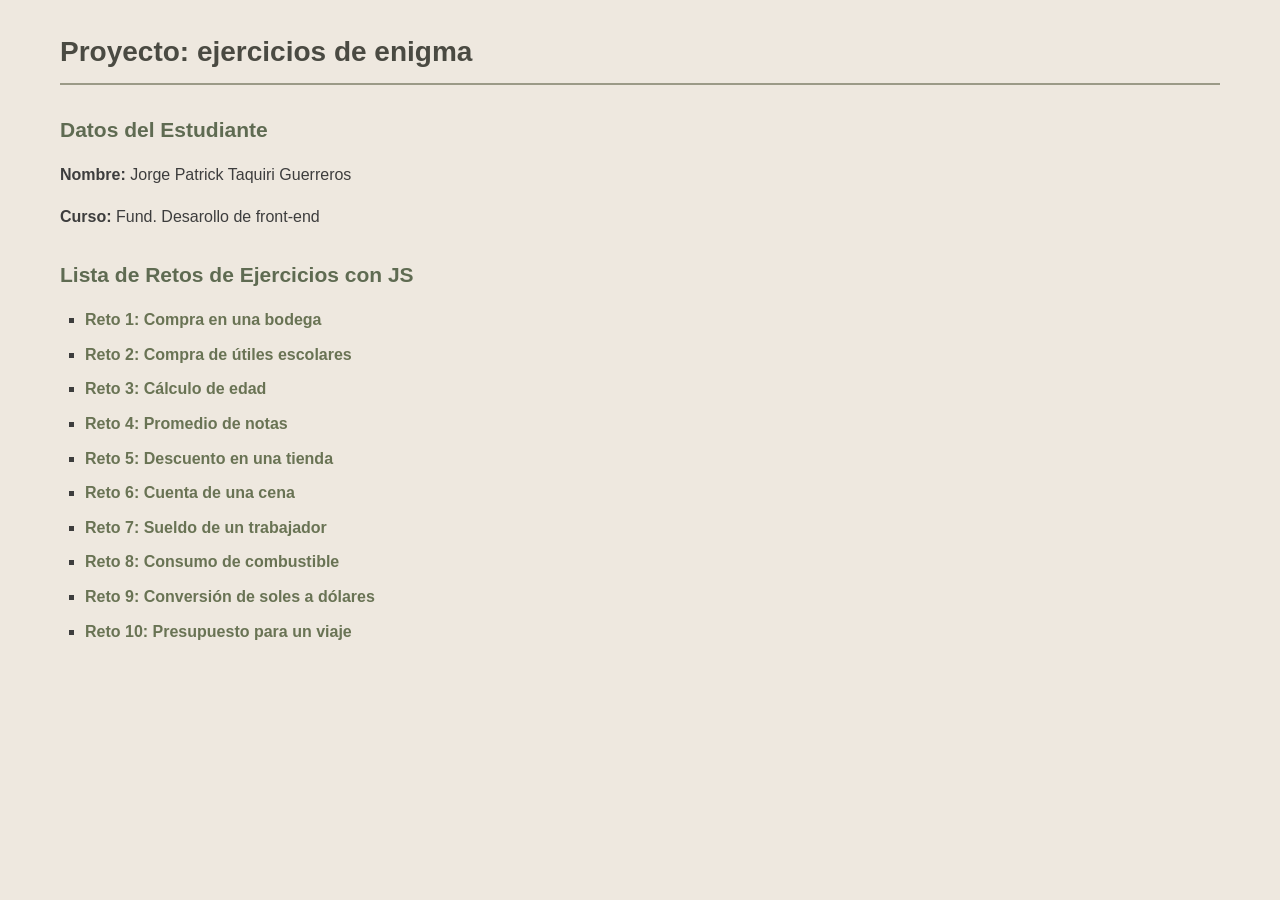
<file: ejercicios/index.html>
<!DOCTYPE html>
<html lang="es">
<head>
    <meta charset="UTF-8">
    <title>Web Enigma Ejercicios- Inicio</title>
    <link rel="stylesheet" href="css/estilos.css">
</head>
<body>
    <div class="container">
        <h1>Proyecto: ejercicios de enigma</h1>
        
        <div class="student-info">
            <h2>Datos del Estudiante</h2>
            <p><strong>Nombre:</strong> Jorge Patrick Taquiri Guerreros</p>
            <p><strong>Curso:</strong> Fund. Desarollo de front-end</p>
        </div>

        <h2>Lista de Retos de Ejercicios con JS</h2>
        <ul>
            <li><a href="pro01.html">Reto 1: Compra en una bodega</a></li>
            <li><a href="pro02.html">Reto 2: Compra de útiles escolares</a></li>
            <li><a href="pro03.html">Reto 3: Cálculo de edad</a></li>
            <li><a href="pro04.html">Reto 4: Promedio de notas</a></li>
            <li><a href="pro05.html">Reto 5: Descuento en una tienda</a></li>
            <li><a href="pro06.html">Reto 6: Cuenta de una cena</a></li>
            <li><a href="pro07.html">Reto 7: Sueldo de un trabajador</a></li>
            <li><a href="pro08.html">Reto 8: Consumo de combustible</a></li>
            <li><a href="pro09.html">Reto 9: Conversión de soles a dólares</a></li>
            <li><a href="pro10.html">Reto 10: Presupuesto para un viaje</a></li>
        </ul>
    </div>
</body>
</html>
</file>
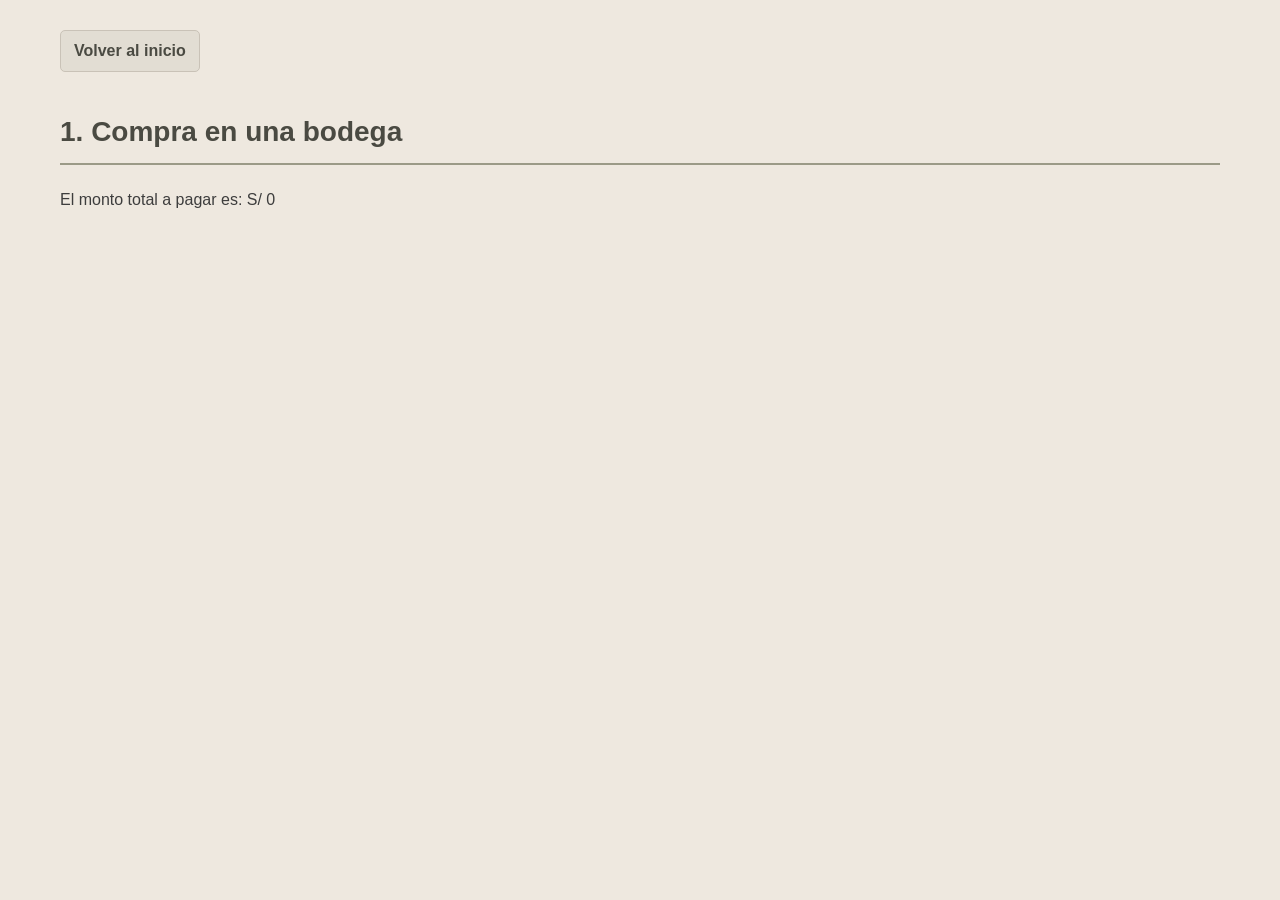
<file: ejercicios/pro01.html>
<!DOCTYPE html>
<html lang="es">
<head>
    <meta charset="UTF-8">
    <title>Reto 1</title>
    <link rel="stylesheet" href="css/estilos.css">
</head>
<body>
    <a href="index.html" class="volver">Volver al inicio</a>
    <h1>1. Compra en una bodega</h1>
    <script>
        let precio = Number(prompt("Ingresa el precio de la gaseosa:"));
        let cantidad = Number(prompt("Ingresa la cantidad de gaseosas:"));
        let total = precio * cantidad;
        
        document.write("<p>El monto total a pagar es: S/ " + total + "</p>");
    </script>
</body>
</html>
</file>
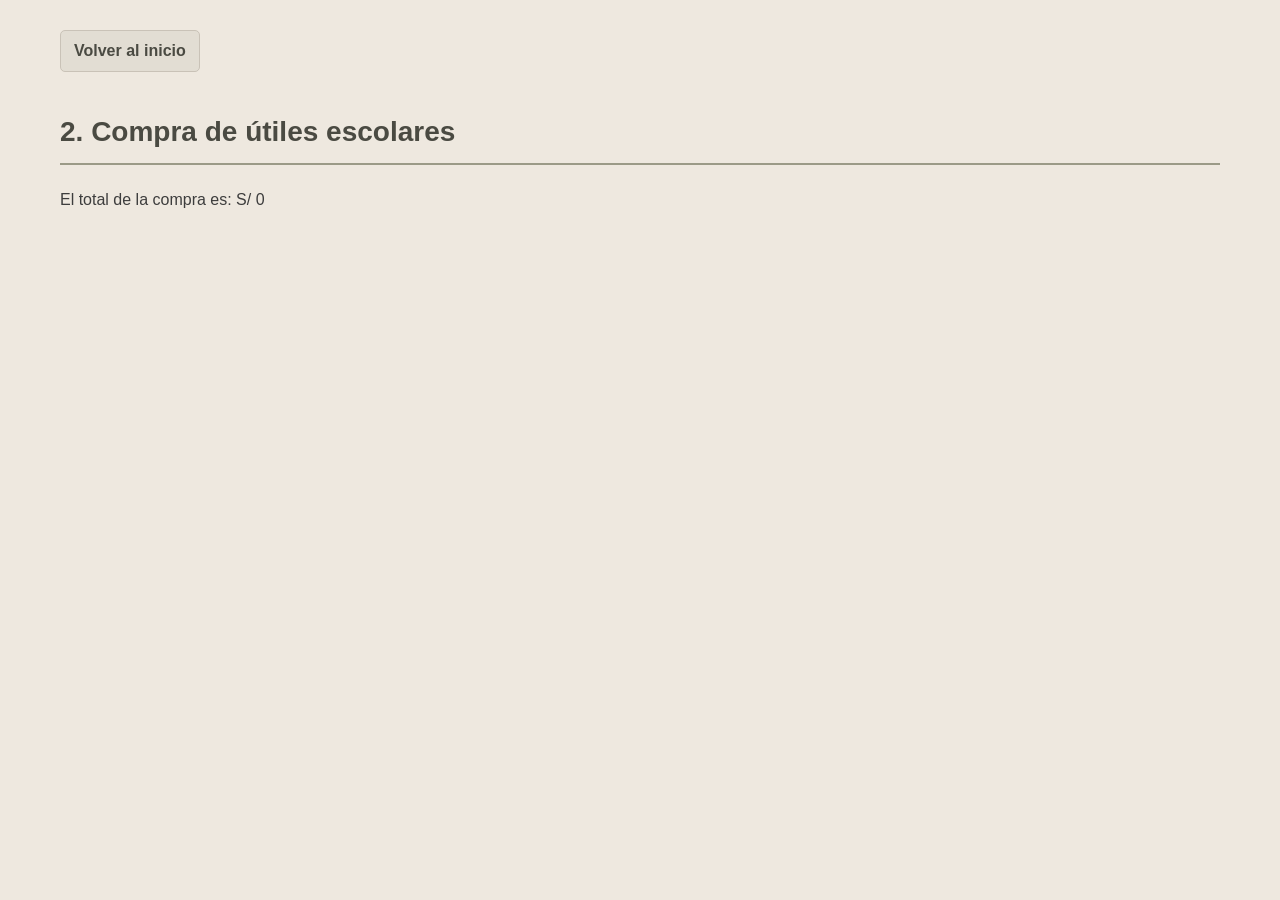
<file: ejercicios/pro02.html>
<!DOCTYPE html>
<html lang="es">
<head><meta charset="UTF-8"><title>Reto 2</title><link rel="stylesheet" href="css/estilos.css"></head>
<body>
    <a href="index.html" class="volver">Volver al inicio</a>
    <h1>2. Compra de útiles escolares</h1>
    <script>
        let precioCuaderno = Number(prompt("Precio de un cuaderno:"));
        let cantCuaderno = Number(prompt("Cantidad de cuadernos:"));
        let precioLapicero = Number(prompt("Precio de un lapicero:"));
        let cantLapicero = Number(prompt("Cantidad de lapiceros:"));
        
        let total = (precioCuaderno * cantCuaderno) + (precioLapicero * cantLapicero);
        document.write("<p>El total de la compra es: S/ " + total + "</p>");
    </script>
</body>
</html>
</file>
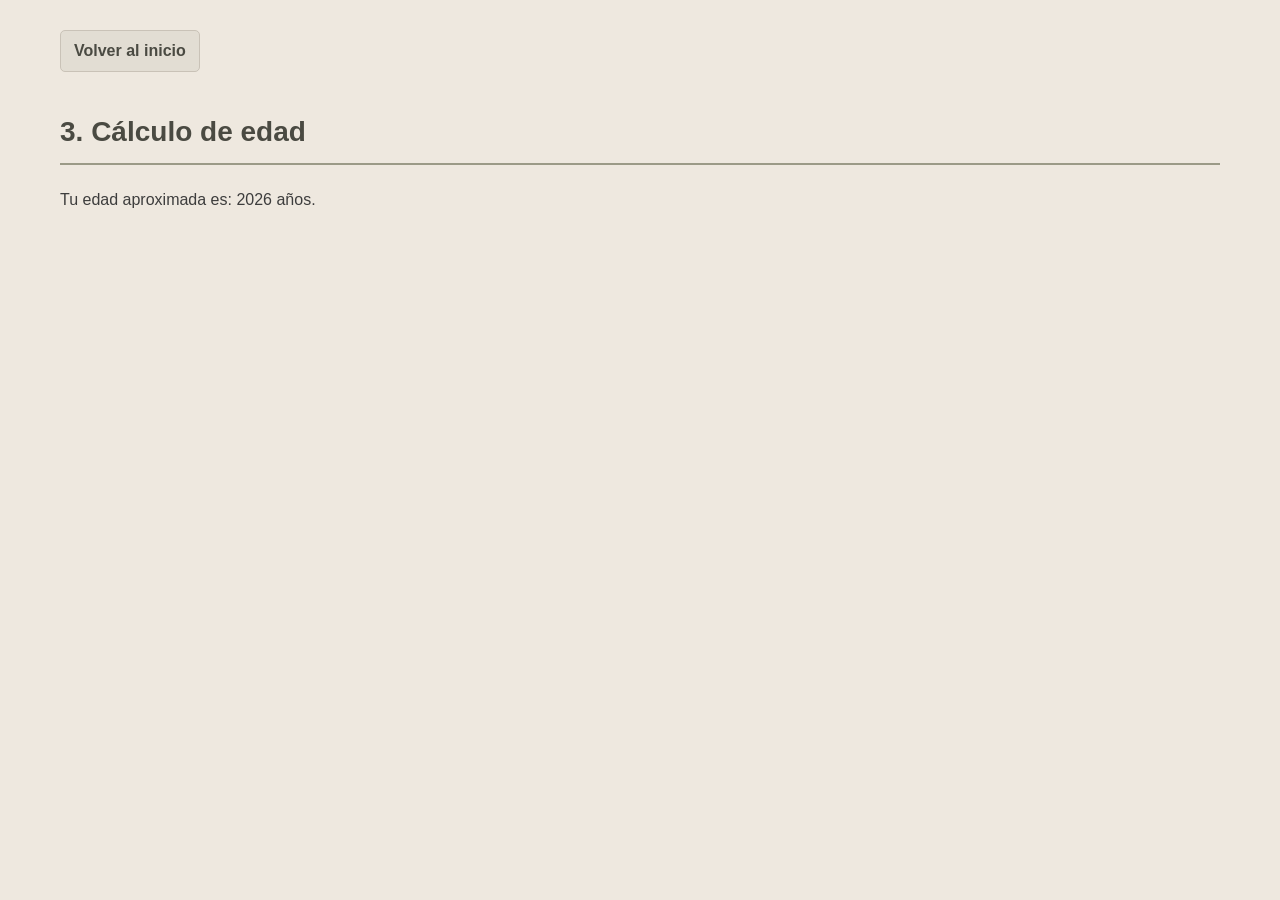
<file: ejercicios/pro03.html>
<!DOCTYPE html>
<html lang="es">
<head><meta charset="UTF-8"><title>Reto 3</title><link rel="stylesheet" href="css/estilos.css"></head>
<body>
    <a href="index.html" class="volver">Volver al inicio</a>
    <h1>3. Cálculo de edad</h1>
    <script>
        let añoNacimiento = Number(prompt("Año de nacimiento:"));
        let edad = 2026 - añoNacimiento;
        
        document.write("<p>Tu edad aproximada es: " + edad + " años.</p>");
    </script>
</body>
</html>
</file>
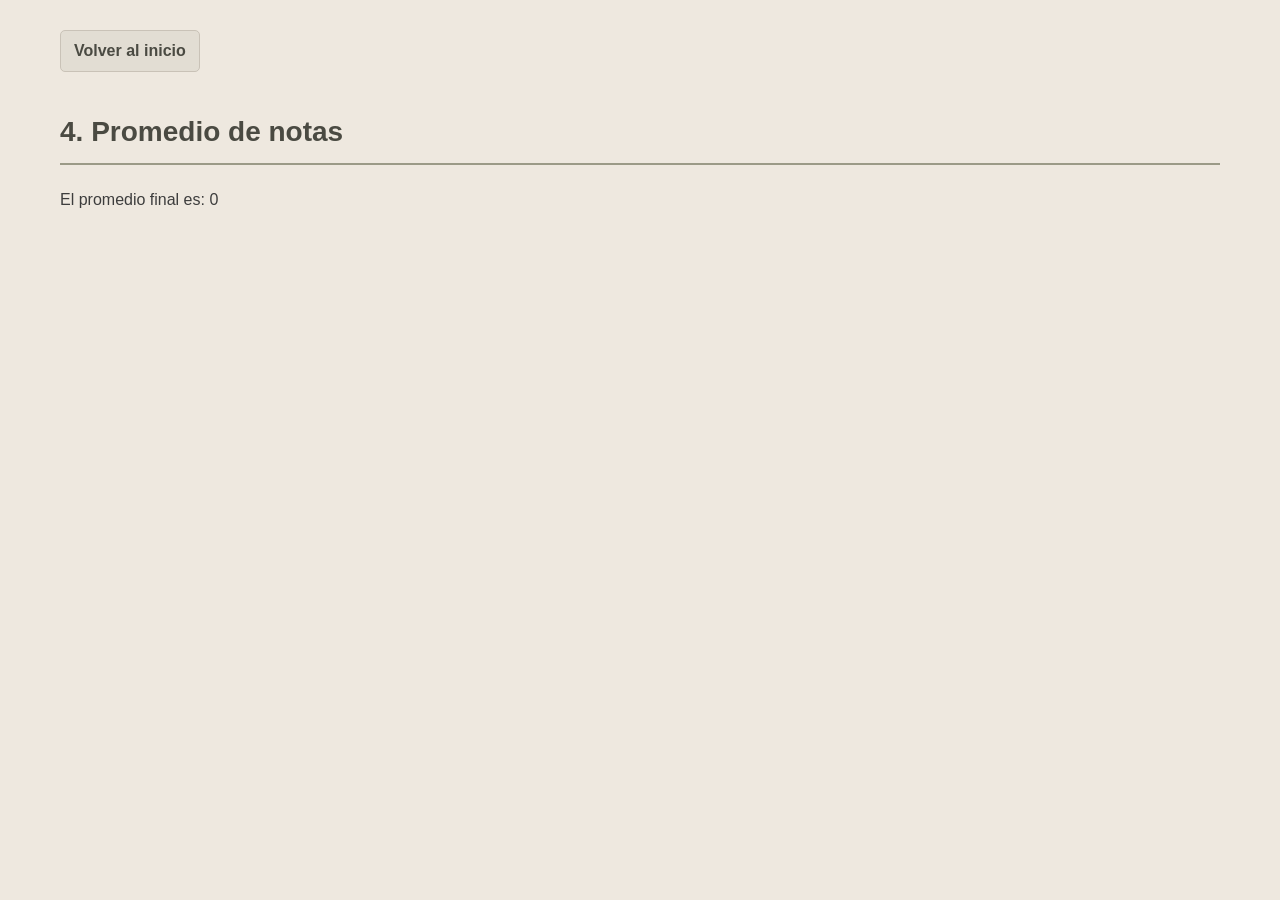
<file: ejercicios/pro04.html>
<!DOCTYPE html>
<html lang="es">
<head><meta charset="UTF-8"><title>Reto 4</title><link rel="stylesheet" href="css/estilos.css"></head>
<body>
    <a href="index.html" class="volver">Volver al inicio</a>
    <h1>4. Promedio de notas</h1>
    <script>
        let nota1 = Number(prompt("Ingresa la primera nota:"));
        let nota2 = Number(prompt("Ingresa la segunda nota:"));
        let nota3 = Number(prompt("Ingresa la tercera nota:"));
        
        let promedio = (nota1 + nota2 + nota3) / 3;
        document.write("<p>El promedio final es: " + promedio + "</p>");
    </script>
</body>
</html>
</file>
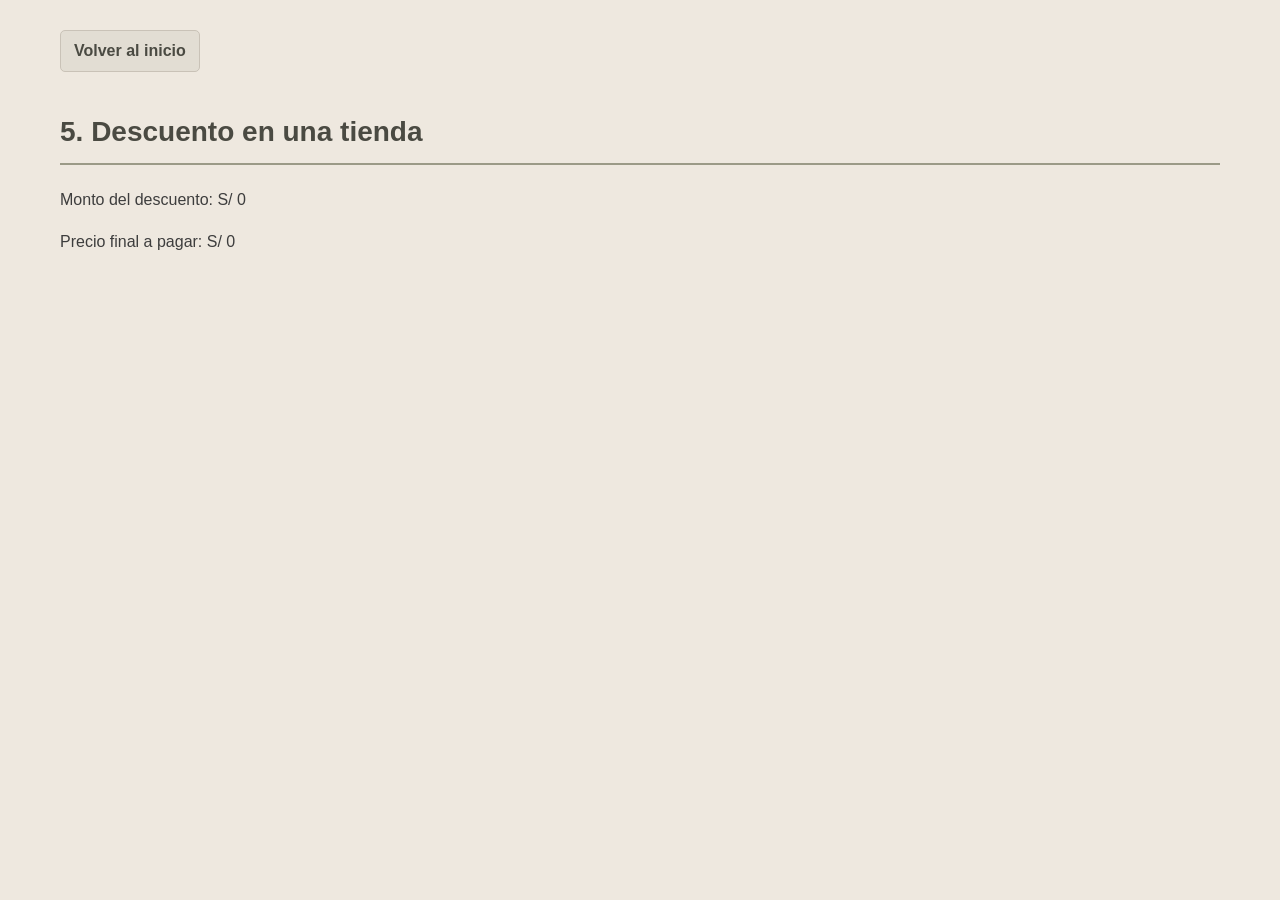
<file: ejercicios/pro05.html>
<!DOCTYPE html>
<html lang="es">
<head><meta charset="UTF-8"><title>Reto 5</title><link rel="stylesheet" href="css/estilos.css"></head>
<body>
    <a href="index.html" class="volver">Volver al inicio</a>
    <h1>5. Descuento en una tienda</h1>
    <script>
        let precio = Number(prompt("Precio del producto:"));
        let descuento = precio * 0.15;
        let precioFinal = precio - descuento;
        
        document.write("<p>Monto del descuento: S/ " + descuento + "</p>");
        document.write("<p>Precio final a pagar: S/ " + precioFinal + "</p>");
    </script>
</body>
</html>
</file>
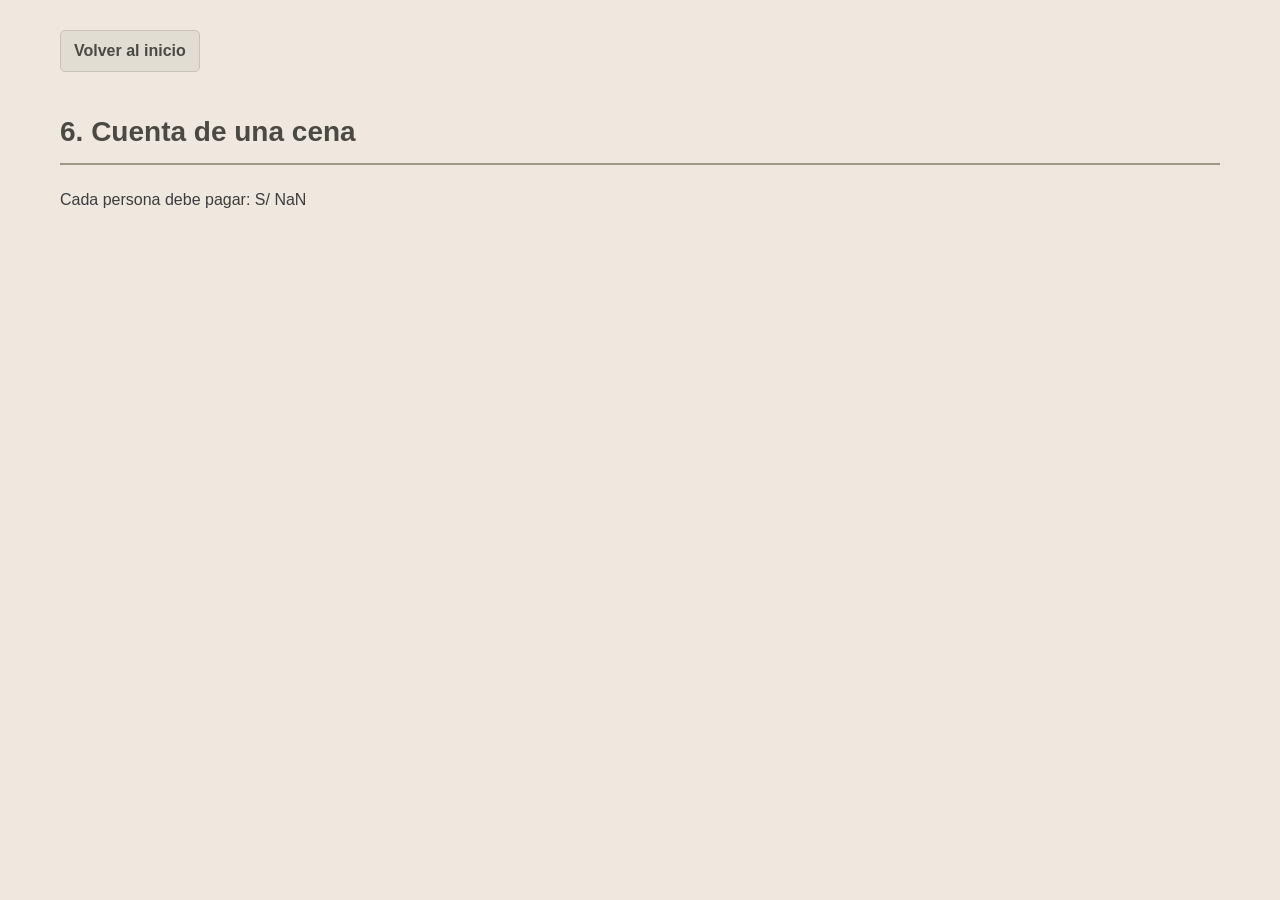
<file: ejercicios/pro06.html>
<!DOCTYPE html>
<html lang="es">
<head><meta charset="UTF-8"><title>Reto 6</title><link rel="stylesheet" href="css/estilos.css"></head>
<body>
    <a href="index.html" class="volver">Volver al inicio</a>
    <h1>6. Cuenta de una cena</h1>
    <script>
        let cuenta = Number(prompt("Monto total de la cuenta:"));
        let personas = Number(prompt("Cantidad de personas:"));
        
        let pagoPorPersona = cuenta / personas;
        document.write("<p>Cada persona debe pagar: S/ " + pagoPorPersona + "</p>");
    </script>
</body>
</html>
</file>
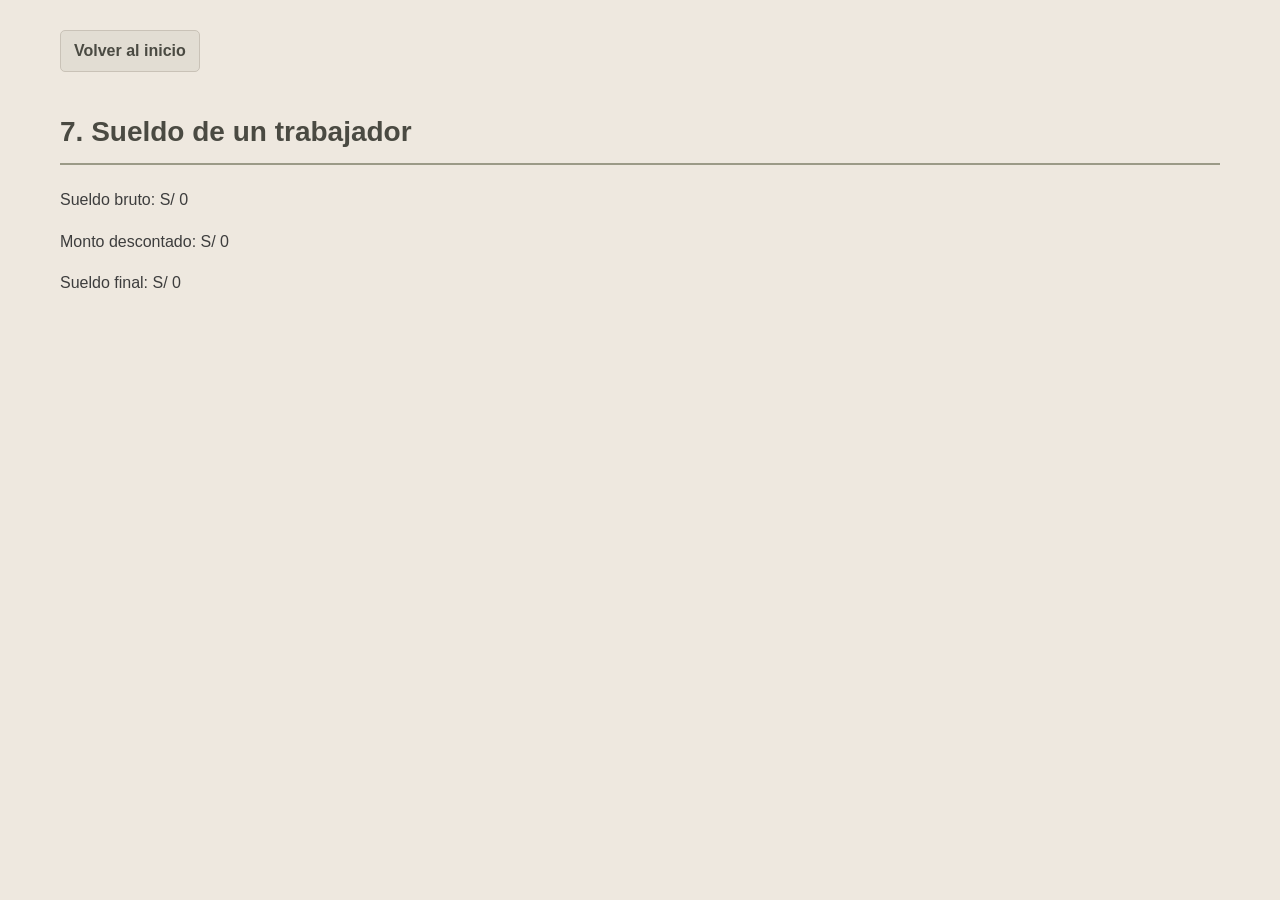
<file: ejercicios/pro07.html>
<!DOCTYPE html>
<html lang="es">
<head><meta charset="UTF-8"><title>Reto 7</title><link rel="stylesheet" href="css/estilos.css"></head>
<body>
    <a href="index.html" class="volver">Volver al inicio</a>
    <h1>7. Sueldo de un trabajador</h1>
    <script>
        let sueldoMes = Number(prompt("Sueldo mensual del trabajador:"));
        let descuento = sueldoMes * 0.13;
        let sueldoFinal = sueldoMes - descuento;
        
        document.write("<p>Sueldo bruto: S/ " + sueldoMes + "</p>");
        document.write("<p>Monto descontado: S/ " + descuento + "</p>");
        document.write("<p>Sueldo final: S/ " + sueldoFinal + "</p>");
    </script>
</body>
</html>
</file>
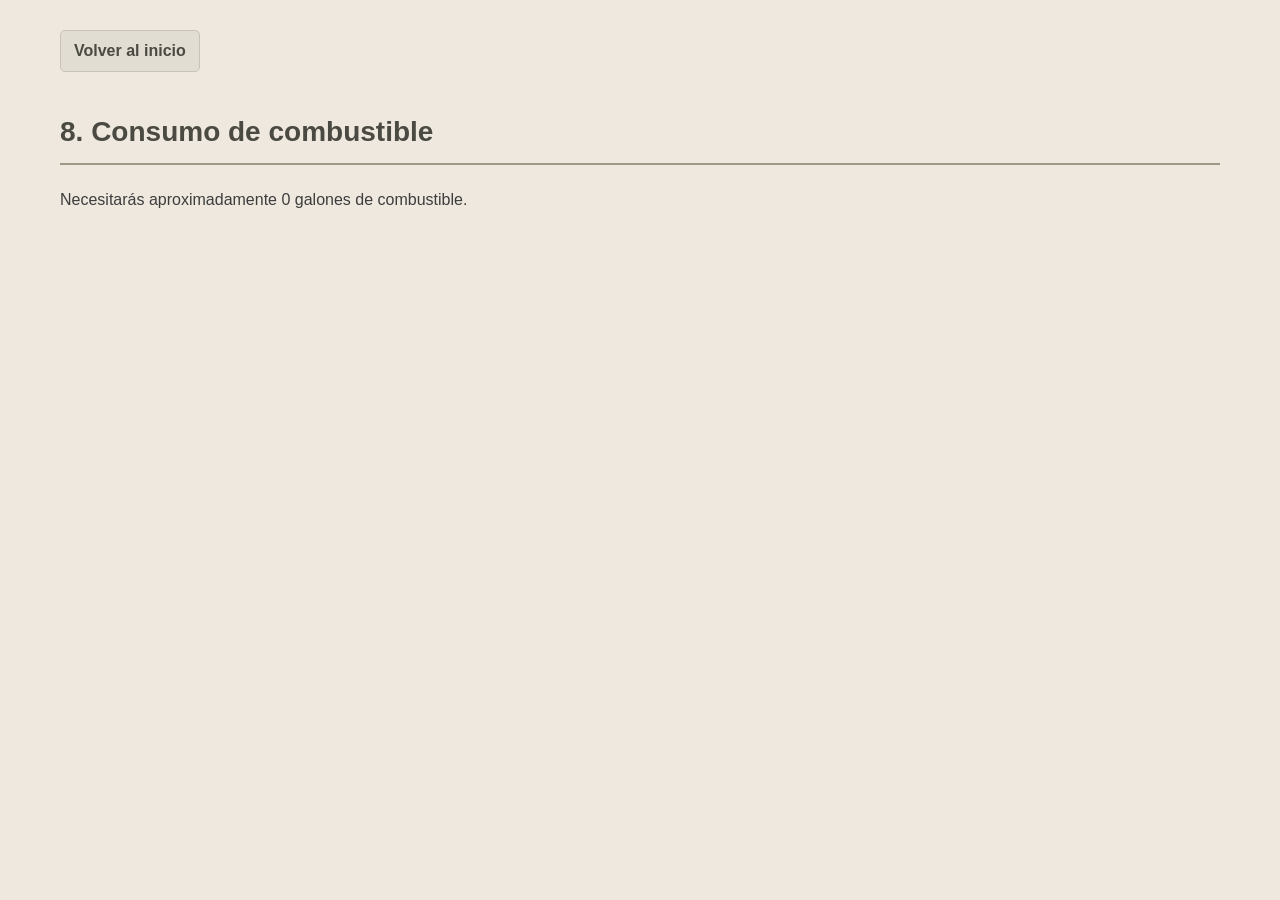
<file: ejercicios/pro08.html>
<!DOCTYPE html>
<html lang="es">
<head><meta charset="UTF-8"><title>Reto 8</title><link rel="stylesheet" href="css/estilos.css"></head>
<body>
    <a href="index.html" class="volver">Volver al inicio</a>
    <h1>8. Consumo de combustible</h1>
    <script>
        let kilometros = Number(prompt("Kilómetros a recorrer:"));
        let galones = kilometros / 40;
        
        document.write("<p>Necesitarás aproximadamente " + galones + " galones de combustible.</p>");
    </script>
</body>
</html>
</file>
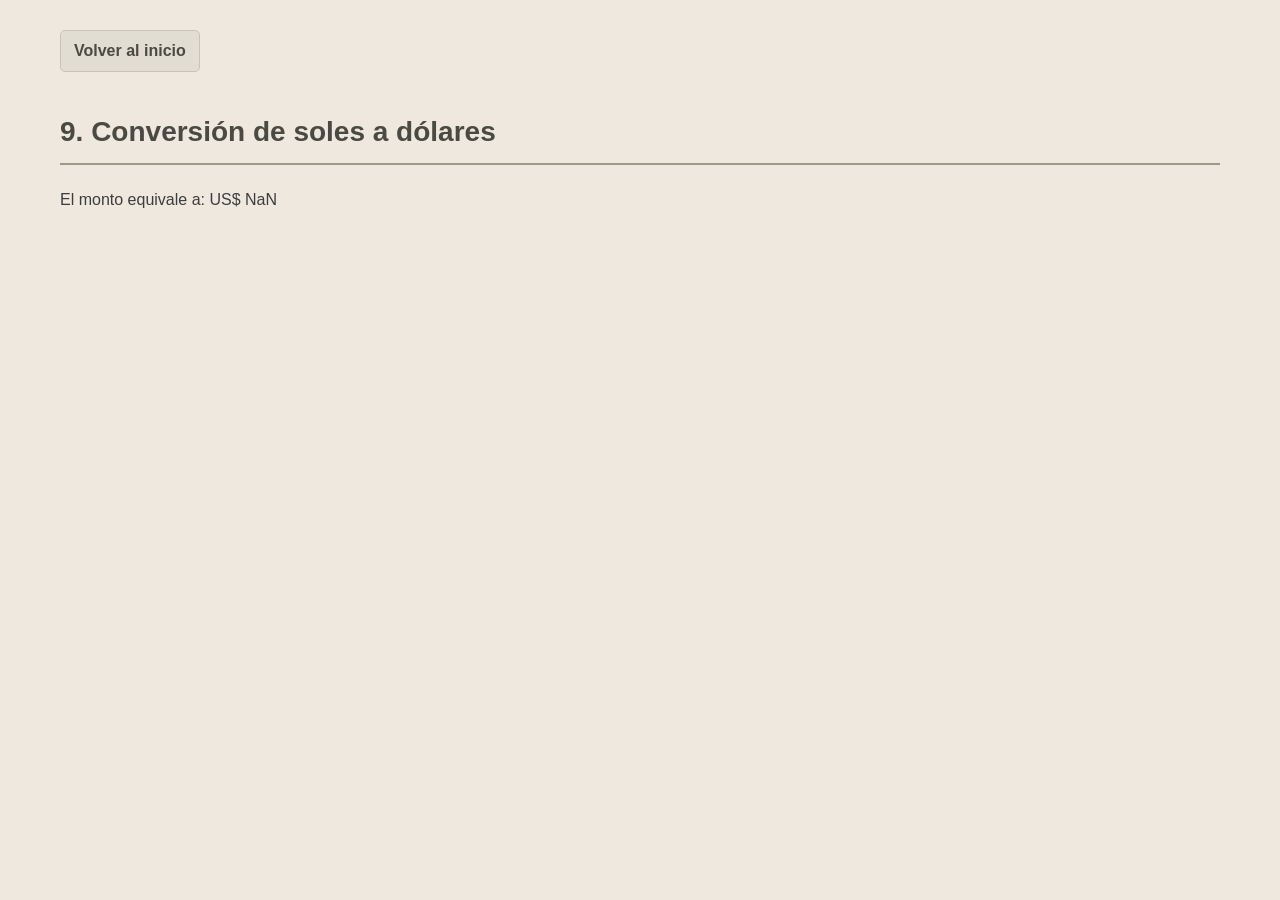
<file: ejercicios/pro09.html>
<!DOCTYPE html>
<html lang="es">
<head><meta charset="UTF-8"><title>Reto 9</title><link rel="stylesheet" href="css/estilos.css"></head>
<body>
    <a href="index.html" class="volver">Volver al inicio</a>
    <h1>9. Conversión de soles a dólares</h1>
    <script>
        let soles = Number(prompt("Monto en soles:"));
        let tipoCambio = Number(prompt("Tipo de cambio del dólar:"));
        
        let dolares = soles / tipoCambio;
        document.write("<p>El monto equivale a: US$ " + dolares + "</p>");
    </script>
</body>
</html>
</file>
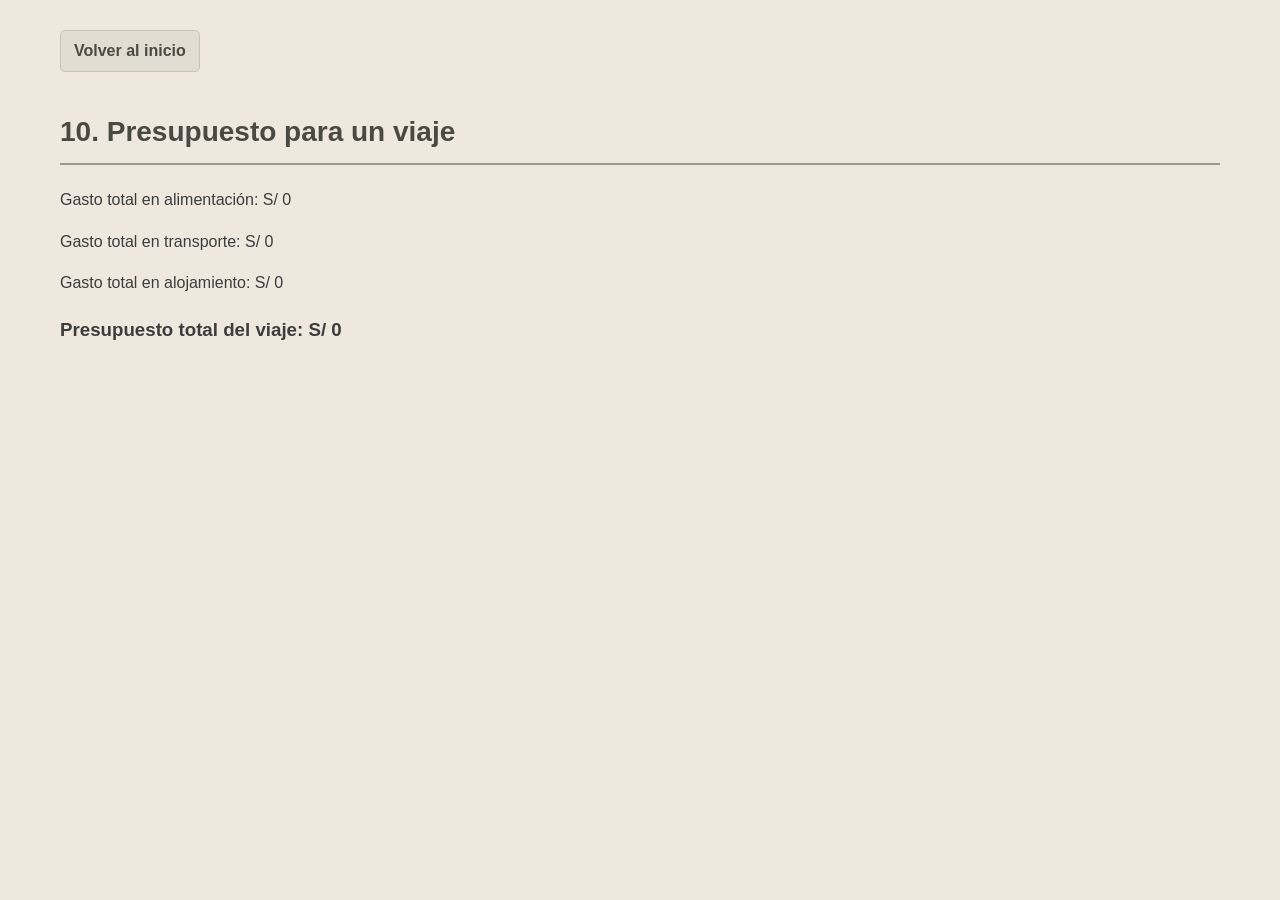
<file: ejercicios/pro10.html>
<!DOCTYPE html>
<html lang="es">
<head><meta charset="UTF-8"><title>Reto 10</title><link rel="stylesheet" href="css/estilos.css"></head>
<body>
    <a href="index.html" class="volver">Volver al inicio</a>
    <h1>10. Presupuesto para un viaje</h1>
    <script>
        let dias = Number(prompt("Cantidad de días del viaje:"));
        let gastoAlimentacion = Number(prompt("Gasto diario en alimentación:"));
        let gastoTransporte = Number(prompt("Gasto diario en transporte:"));
        let gastoAlojamiento = Number(prompt("Gasto diario en alojamiento:"));
        
        let totalAlimentacion = dias * gastoAlimentacion;
        let totalTransporte = dias * gastoTransporte;
        let totalAlojamiento = dias * gastoAlojamiento;
        let presupuestoTotal = totalAlimentacion + totalTransporte + totalAlojamiento;
        
        document.write("<p>Gasto total en alimentación: S/ " + totalAlimentacion + "</p>");
        document.write("<p>Gasto total en transporte: S/ " + totalTransporte + "</p>");
        document.write("<p>Gasto total en alojamiento: S/ " + totalAlojamiento + "</p>");
        document.write("<h3>Presupuesto total del viaje: S/ " + presupuestoTotal + "</h3>");
    </script>
</body>
</html>
</file>
<file: ejercicios/css/estilos.css>
body {
    font-family: "Trebuchet MS", Arial, sans-serif;
    background-color: #eee8df;
    color: #3d3d3d;
    margin: 30px 60px;
    line-height: 1.6;
}

h1 {
    color: #4a4a42;
    border-bottom: 2px solid #9b9a87;
    padding-bottom: 8px;
    margin-bottom: 22px;
    font-size: 28px;
}

h2 {
    color: #5f6b52;
    margin-top: 28px;
    margin-bottom: 12px;
    font-size: 21px;
}

.datos-estudiante {
    background-color: #faf9f6;
    border: 1px solid #d6d0c5;
    border-left: 5px solid #8c9275;
    padding: 18px 20px;
    margin-bottom: 25px;
    border-radius: 6px;
}

ul {
    padding-left: 25px;
    list-style-type: square;
}

li {
    margin: 9px 0;
}

a {
    color: #697354;
    text-decoration: none;
    font-weight: bold;
}

a:hover {
    color: #4f5940;
    text-decoration: underline;
}

.volver {
    display: inline-block;
    margin-bottom: 20px;
    background-color: #e2ddd3;
    color: #4a4a42;
    padding: 7px 13px;
    border: 1px solid #c9c2b7;
    border-radius: 5px;
}

.volver:hover {
    background-color: #d5cfc4;
    text-decoration: none;
}
</file>
